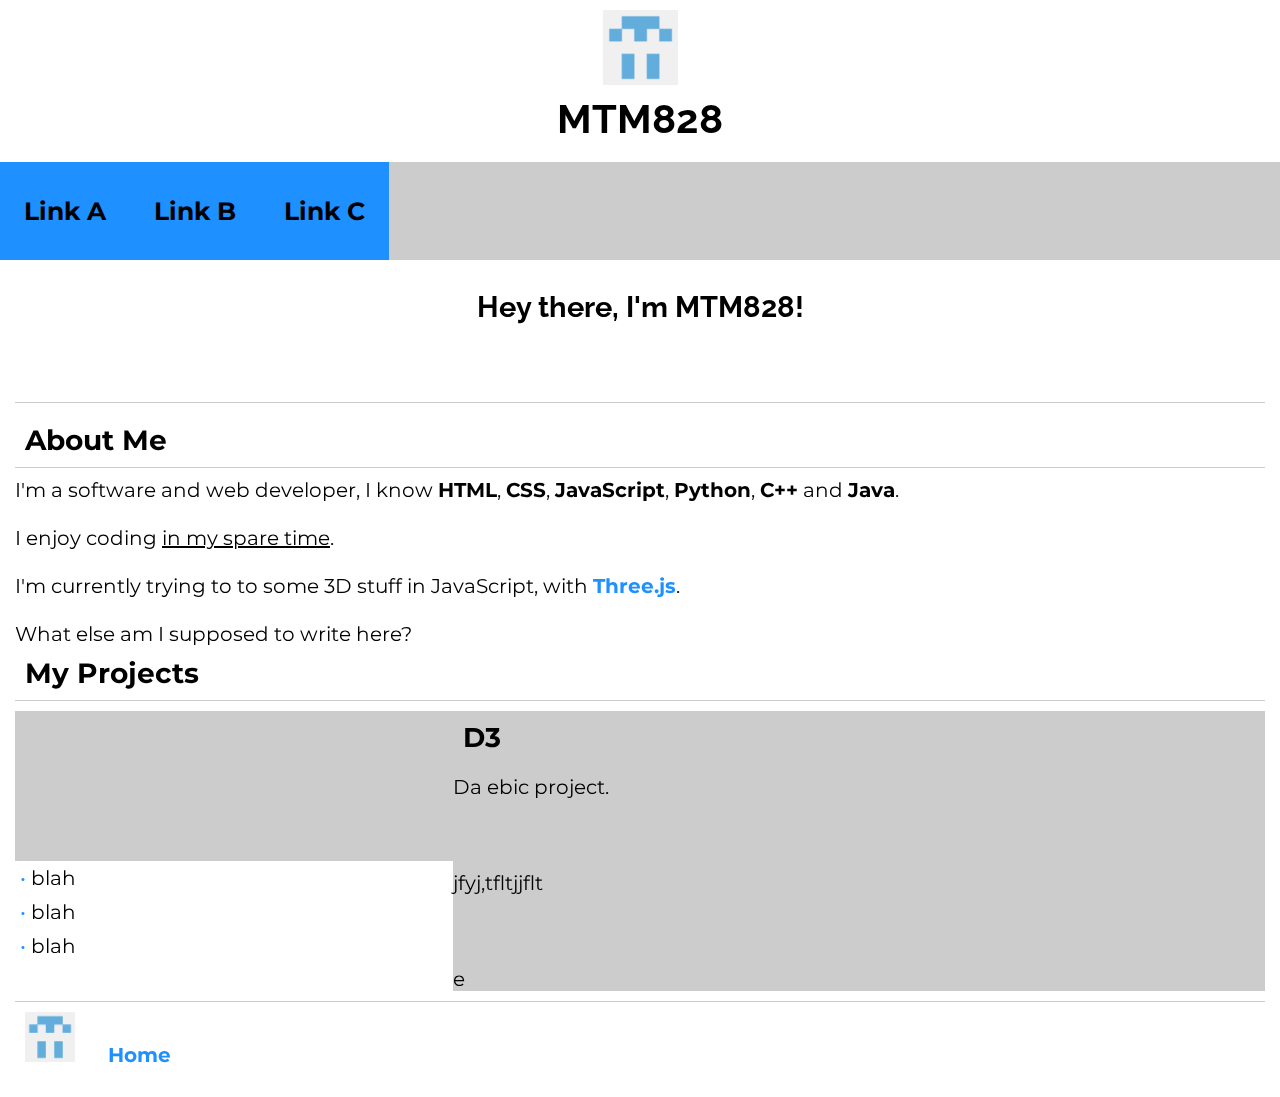
<file: index.html>
<!DOCTYPE html>
<html lang="en">
    <head>
        <title>MTM828 - Home</title>
        <meta name="viewport" content="width=device-width, initial-scale=1">
        <meta name="keywords" content="mtm828, github">
        <meta name="googlebot" content="noindex">
        <meta name="author" content="MTM828">
        <meta name="charset" content="utf-8">
        <link rel="stylesheet" href="stylesheet.css">
        <script type="text/javascript" src="script.js"></script>
    </head>
    <body>
        <a href="https://github.com/mtm828">
            <img style="margin-top: 10px; margin-left: auto; margin-right: auto; display: block;" width="75px" height="75px" src="./img/icon.png">
            <h1 style="text-align: center; font-size: 200%; border-bottom: none; font-family: 'raleway';">MTM828</h1>
        </a>
        <ul class="topNav">
            <li><a href="">Link A</a></li>
            <li><a href="">Link B</a></li>
            <li><a href="" style="float: right;">Link C</a></li>
        </ul>
        <div class="pageContent">

            <h2 style="font-family: 'raleway'; text-align: center;">Hey there, I'm MTM828!</p><br><br>
            <h3>About Me</h1>
            <p>I'm a software and web developer, I know <b>HTML</b>, <b>CSS</b>, <b>JavaScript</b>, <b>Python</b>, <b>C++</b> and <b>Java</b>.</p><br>
            <p>I enjoy coding <u>in my spare time</u>.</p><br>
            <p>I'm currently trying to to some 3D stuff in JavaScript, with <a href="https://github.com/mrdoob/three.js">Three.js</a>.</p><br>
            <small>What else am I supposed to write here?</small>
            <h3>My Projects</h3>
            <div class="projectCard">
                <iframe class="projectCardDemo" src="https://mtm828.github.io/3d-solar-system"></iframe>
                <div class="projectCardDesc">
                    <h4>D3</h3>
                    <p>Da ebic project.<br><br><br><br>jfyj,tfltjjflt<br><br><br><br>e</p>
                </div>
            </div>
            <ul><li>blah</li><li>blah</li><li>blah</li></ul>

            <ul class="footer">
                <li><a href="https://github.com/mtm828"><img width="50px" height="50px" src="./img/icon.png"></a></li>
                <li><a href="https://mtm828.github.io">Home</a></li>
                <li onclick="toggleDarkMode()"><b id="darkModeButton"><b></li>
            </ul>
        </div>
    </body>
</html>
</file>
<file: stylesheet.css>
/****************/
/*IMPORTS       */
/****************/
@import url('https://fonts.googleapis.com/css2?family=Montserrat&display=swap');
@import url('https://fonts.googleapis.com/css2?family=Raleway&display=swap');

/****************/
/*FORMAT CONTENT*/
/****************/
* {box-sizing: border-box; margin: 0px; padding: 0px;}
body {margin: 0px; padding: 0px; background-color: var(--bg); width: 100%; height: 100%; font-family: 'montserrat';}
.pageContent {padding: 15px;}

/****************/
/*CSS VARS      */
/****************/
* {font-size: 20px; --bg: #FFFFFF; --content: #000000; --specialContent: #1E90FF; --contentBg: #CCCCCC; --contentBorder: var(--contentBg);}
:is(a, button, ul.topNav > *):hover {--specialContent: #0074e4;}
*.darkMode {--bg: #000000; --content: #FFFFFF; --specialContent: #ed143d; --contentBg: #333333;}
:is(a, button, ul.topNav > *).darkMode:hover {--specialContent: #b01030;}

/****************/
/*STYLE ELEMENTS*/
/****************/
p, li {color: var(--content);}
a {text-decoration: none !important; color: var(--specialContent); font-weight: bold;}

h1, h2, h3, h4, h5, h6 {padding: 10px; margin-bottom: 10px; color: var(--content); border-bottom: 1px solid var(--contentBorder); font-size: 35px;}
h6{font-size:125%;} h5{font-size:130%;} h4{font-size:135%;} h3{font-size:140%;} h2{font-size:145%;} h1{font-size:150%;}

ul {font-size: 50px;}
ul li {list-style: none;}
ul li::before {content: "\2022"; display: inline-block; color: var(--specialContent); padding: 5px;}

iframe {border: 0px;}

.jumbotron {background-color: var(--contentBg);}
.jumbotron > * {padding: 10px;}

button {
    background-color: var(--specialContent);
    color: var(--content);
    outline: none;
    border: none;
    margin: 0px;
    padding: 10px;
    border-radius: 5px;
    font-size: 150%;
    font-family: 'monospace';
}

pre, code {font-family: monospace; background-color: var(--contentBg); color: var(--specialContent);}

.projectCard {width: 100%; background-color: var(--contentBg); display: block;}
.projectCard iframe {width: 35%; float: left; margin: auto; background-color: var(--contentBg); height: 100%;}
.projectCard .projectCardDesc {float: right; width: 65%; background-color: var(--contentBg);}
.projectCard .projectCardDesc h3 {border-bottom: 0px; padding-left: 50%; background-color: var(--contentBg);}

/****************/
/*TOPNAV&FOOTER */
/****************/
.topNav {padding: 0px; margin: 0px; background-color: var(--contentBg); display: inline-block; position: sticky; top: 0px; width: 100%; box-sizing: content-box; list-style-type: none;}
.topNav li {height: 100%; background-color: var(--specialContent); float: left; display: block; padding: 10px; line-height: 50px;}
.topNav li::before {display: none;}
.topNav li a {color: var(--content); padding: 14px; font-size: 25px; display: block; text-decoration: none !important; text-align: center;}
ul.footer {display: inline-block; width: 100%; border-top: 1px solid var(--contentBorder); overflow: hidden; margin-top: 10px;}
.footer li {list-style-type: none; display: inline-block;}
.footer li::before {display: none;}
.footer li a {display: inline-block; margin: 10px; text-align: center;}
</file>
